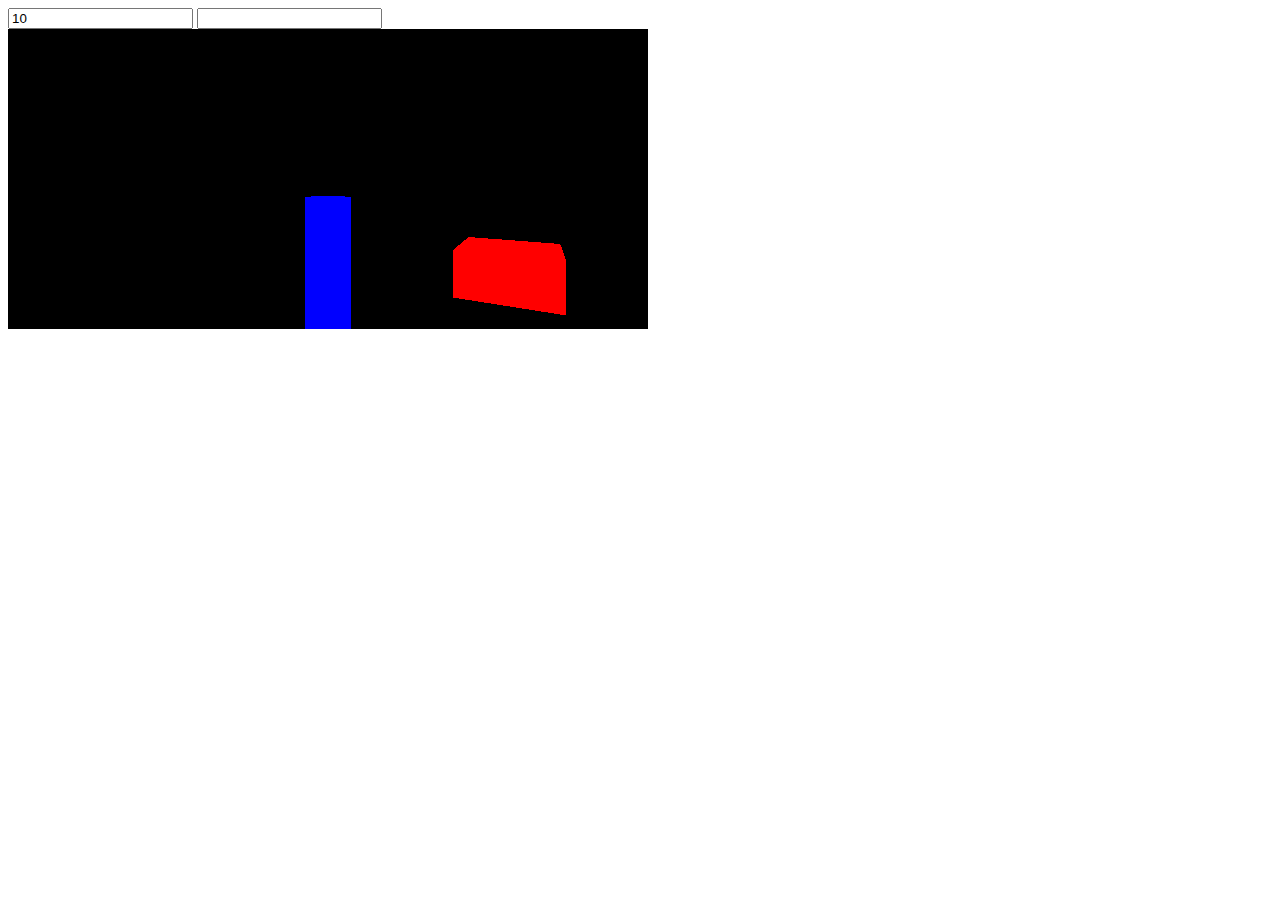
<file: character/index.html>
<!DOCTYPE html>
<html>
<head>
  <meta charset="UTF8">
  <title>Character Class</title>
  <script type="text/javascript" src="../js/three.83.js"></script>
  <script type="text/javascript" src="../engine/vendor/hammer.js"></script>
  <script type="text/javascript" src="../engine/vendor/socket.io.js"></script>
  <!--<script type="text/javascript" src="../vendor/cannon.js"></script>-->

  <script type="text/javascript" src="../engine/engine.js"></script>
  <script type="text/javascript" src="../engine/input_manager.js"></script>
  <script type="text/javascript" src="../engine/utils.js"></script>

  <script type="text/javascript" src="../collision/collision.js"></script>
  
  <!--<script type="text/javascript" src="physics.js"></script>-->
  <script type="text/javascript" src="character.js"></script>
  <script type="text/javascript" src="user.js"></script>
  <script type="text/javascript" src="multiplayer.js"></script>
</head>
<body>
  <div>
    <input id="sizein" value="10">
    <input id="textin">
  </div>
  <div id="renderDiv"></div>
  <script type="text/javascript">
    Engine.init({container: renderDiv, fps: 30, height: 300, autoResize: false});
    //Engine.Physics.init();

    var charRadius = 0.25;
    var charHeight = 1.6;

    var boxStatic = new THREE.Mesh(
      new THREE.BoxGeometry(1,0.5,1),
      new THREE.MeshBasicMaterial({color:0xff0000})
    );
    boxStatic.rotation.y = Math.PI/3;
    boxStatic.position.set(2, 0, 0);

    var cyl = new THREE.Mesh(
      new THREE.CylinderGeometry(charRadius, charRadius, charHeight),
      new THREE.MeshBasicMaterial({color:0x0000ff})
    );

    Engine.scene.add(cyl);
    Engine.scene.add(boxStatic);

    Collision.epsilon = 0.01;
    Collision.iterations = 5;

    var boxCollision = new Collision.Geometry(
      [
        -0.5, -0.5,
        0.5, -0.5,
        0.5, 0.5,
        -0.5, 0.5,
      ],
      new Collision.Vec(2,0),
      -Math.PI/3
    );
    Engine.Collidables.add(boxCollision);

    var character = new Engine.CollisionCharacter({
      mesh: cyl,
      //type: Engine.PhysicCharacter.DYNAMIC,
      type: Engine.CollisionCharacter.MANUAL,
      radius: charRadius,
      height: charHeight,
    });

    Engine.User.init({character: character, velocity: 3, distance: 4, yOff: 1});

    //var boxShape = new CANNON.Box(new CANNON.Vec3(0.5, 0.5, 0.5));
    //var boxBody = new CANNON.Body({mass: 1, shape: boxShape, type: CANNON.Body.STATIC});
    //boxBody.addShape(boxShape);
    //Engine.Physics.world.add(boxBody);

    /*=== Multiplayer ===*/

    var playergeom = new THREE.CylinderGeometry(
      charRadius, charRadius, charHeight);
    var playermat = new THREE.MeshBasicMaterial({color:0x00ff00});

    Engine.Multiplayer.init({
      url: "ws://192.168.1.20:3000",
      character: character,
      builder: function () {
        var mesh = new THREE.Mesh(playergeom, playermat);
        var character = new Engine.CollisionCharacter({
          mesh: mesh,
          //type: Engine.PhysicCharacter.KINEMATIC,
          type: Engine.CollisionCharacter.STATIC,
          radius: charRadius,
          height: charHeight,
        });
        clickables.push(mesh); // <--## Temporal ##
        return character;
      },
      rate: 0.3 // 3hz aprox.
    });


    /*=== MouseOver ===*/

    var clickables = [];
    clickables.push(character.mesh);

    var mouseVector = new THREE.Vector2();
    var caster = new THREE.Raycaster();
    var arrow = new THREE.ArrowHelper(caster.ray.direction,
      new THREE.Vector3(0,0,0), 10);
    //Engine.scene.add(arrow);

    function castPointer (x, y) {
      mouseVector.set(x, -y);
      caster.setFromCamera(mouseVector, Engine.camera);
      arrow.position.copy(caster.ray.origin);
      arrow.setDirection(caster.ray.direction);
      var intersects = caster.intersectObjects( clickables );
      if (intersects.length > 0) {
        return intersects[0];
      } else {
        return null;
      }
    }

    var mouseOver = false;
    var mousePos = {x: 0, y: 0};

    renderDiv.addEventListener("mouseover", function (ev) {
      mouseOver = true;
    });
    renderDiv.addEventListener("mouseout", function (ev) {
      mouseOver = false;
    })
    renderDiv.addEventListener("mousemove", function (ev) {
      if (mouseOver) {
        var dims = getDimensions();
        mousePos.x = 2*(ev.clientX - dims.center.x)/dims.width;
        mousePos.y = 2*(ev.clientY - dims.center.y)/dims.height;
      }
    });

    function getDimensions() {
      var box = Engine.canvas.getBoundingClientRect();
      var dims = {pos:{},center:{}};
      dims.pos.x = box.left;
      dims.pos.y = box.top;
      dims.width = box.right - box.left;
      dims.height = box.bottom - box.top;
      dims.center.x = dims.pos.x + (dims.width / 2);
      dims.center.y = dims.pos.y + (dims.height / 2);
      return dims;
    }

    /*=== Info ===*/

    var canvas = document.createElement("canvas");
    canvas.width = 200;
    canvas.height = 100;
    var ctx = canvas.getContext("2d");
    var infotexture = new THREE.Texture(canvas);
    var infomat = new THREE.MeshBasicMaterial({map: infotexture});
    var infoplane = new THREE.Mesh(new THREE.PlaneGeometry(2,1), infomat);
    Engine.scene.add(infoplane);

    textin.addEventListener("change", function () {
      ctx.fillStyle = "#ffffff";
      ctx.fillRect(0,0, canvas.width, canvas.height);

      var size = Number(sizein.value)
      ctx.font = size + "px sans-serif";
      ctx.fillStyle = "#000000";
      ctx.fillText(textin.value, 5, size+5);
      infotexture.needsUpdate = true;
    });

    Engine.update = function (delta) {
      infoplane.position.copy(character.mesh.position);
      infoplane.position.y += character.height;
      infoplane.rotation.copy(Engine.camera.rotation);
      if (mouseOver) {
        var intersect = castPointer(mousePos.x, mousePos.y);
        if (intersect && intersect.object == character.mesh) {
          infoplane.visible = true;
        } else {
          infoplane.visible = false;
        }
      } else {
        infoplane.visible = false;
      }
    }

    Engine.start();
  </script>
</body>
</html>
</file>
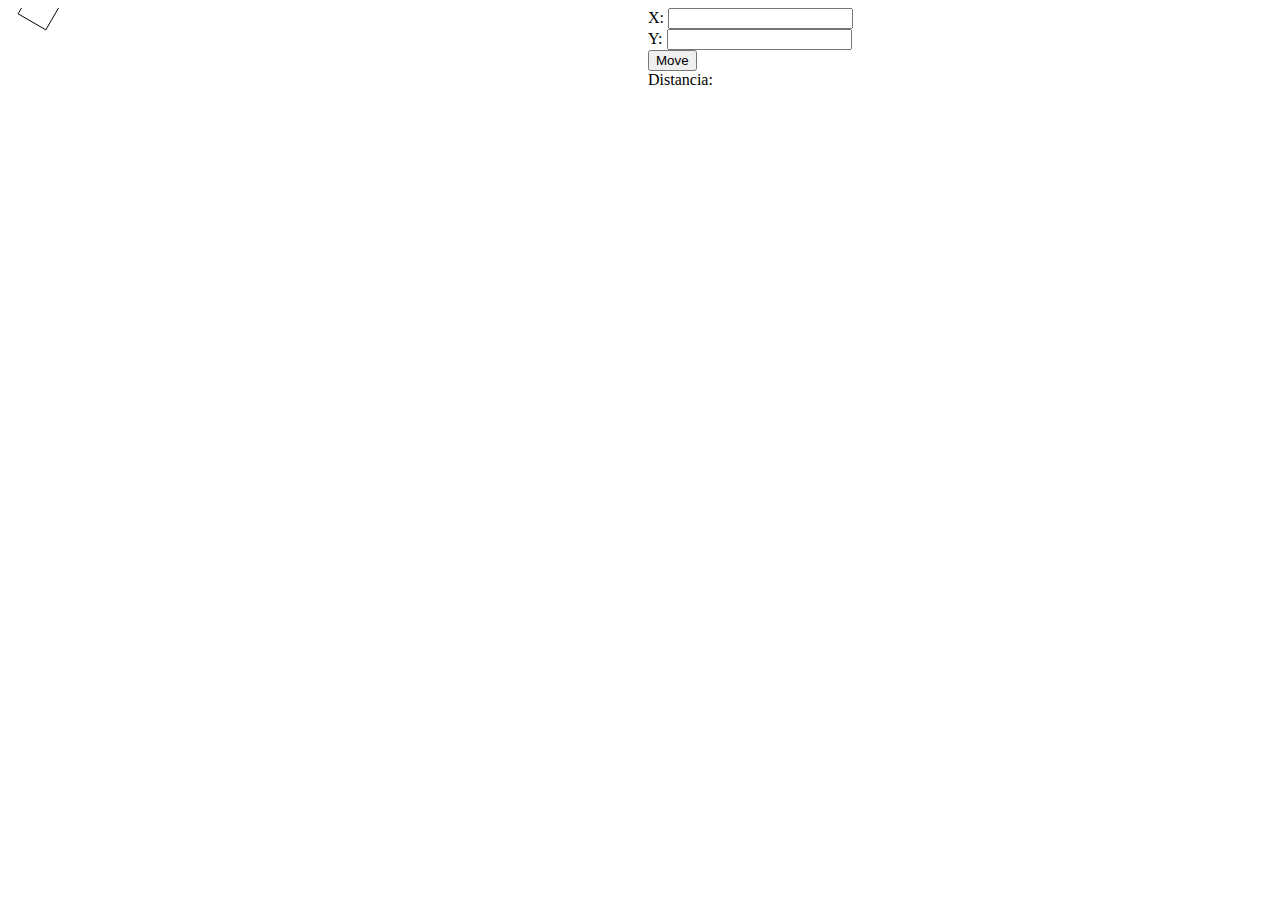
<file: collision/index.html>
<!DOCTYPE html>
<html>
<head>
  <meta charset="utf-8">
  <title>Detección de Colisiones</title>
  <script type="text/javascript" src="collision.js"></script>
</head>
<body>
  <canvas id="canvas" width="640" height="480" style="float:left;"></canvas>
  <div>
    X: <input type="number" id="x-in"><br/>
    Y: <input type="number" id="y-in"><br/>
    <button id="move-btn">Move</button><br/>
    Distancia: <span id="dist-span"></span>
  </div>

  <script type="text/javascript">

    var canvas = document.getElementById("canvas");
    var ctx = canvas.getContext("2d");

    var circle = new Collision.Circle(new Collision.Vec(100, 100), 0.5);
    // En sentido horario, el polígono es cerrado
    // En sentido anti-horario, esta invertido
    var polygon = new Collision.Polygon([10,50, 10,300, 500,350, 400,200, 550,50]);
    var circle2 = new Collision.Circle(new Collision.Vec(350, 200), 2);

    var geom = new Collision.Geometry(
      [
        -0.5,-0.5,
        0.5,-0.5,
        0.5,0.5,
        -0.5,0.5,
      ],
      new Collision.Vec(1, 0),
      -Math.PI/3
    );

    var collection = new Collision.Collection([polygon, circle2, geom]);

    var segment = polygon.segments[4];

    var mapSize = 20;

    var rect;
    updateRect();

    // Paint
      function clearCanvas() {
        ctx.fillStyle = "#ffffff";
        ctx.fillRect(0, 0, canvas.width, canvas.height);
        ctx.fillStyle = "#000000";
      }

      function drawCircle (circle, color) {
        var x = circle.p.x * rect.size;
        var y = circle.p.y * rect.size;
        var r = circle.r * rect.size;
        ctx.fillStyle = color || "#000000";
        ctx.beginPath();
        ctx.arc(x,y, r, 0, Math.PI*2);
        ctx.stroke();
        ctx.closePath();
      }

      function drawPoly (verts, color) {
        ctx.fillStyle = color || "#000000";
        ctx.beginPath();
        ctx.moveTo(verts[0].x*rect.size, verts[0].y*rect.size);
        for (var i = 0; i < verts.length; i++) {
          ctx.lineTo(verts[i].x*rect.size, verts[i].y*rect.size);
        }
        ctx.lineTo(verts[0].x*rect.size, verts[0].y*rect.size);
        ctx.stroke();
        ctx.closePath();
      }

      function drawPoint (p, color) {
        ctx.fillStyle = color || "#ff0000";
        ctx.beginPath();
        ctx.arc(p.x*rect.size,p.y*rect.size, 2, 0, Math.PI*2);
        ctx.stroke();
        ctx.closePath();
      }

      function paint () {
        clearCanvas();
        drawPoly(polygon.vertices);
        drawCircle(circle2);
        drawPoly(geom.vertices);
        drawCircle(circle, "#00ffff");
      }
    // End Paint

    function printDist () {

      var dist = segment.dist(circle.p);
      var txt = dist;
      document.getElementById("dist-span").textContent = txt;
    }

    var closest;
    function moveTo (x,y) {
      circle.setxy(x,y);
      circle.collideWith(collection);

      paint();
      printDist();

      closest = geom.closestPoint(circle.p);
      drawPoint(closest);
    }

    document.getElementById("move-btn").addEventListener("click", function (ev) {
      var xin = document.getElementById("x-in");
      var yin = document.getElementById("y-in");
      moveTo(Number(xin.value), Number(yin.value));
    });

    function updateRect () {
      rect = canvas.getBoundingClientRect();
      rect.size = rect.width/mapSize;
    }

    var dragging = false;
    function moveMouse (ev) {
      updateRect();
      var x = (ev.clientX - rect.left)/rect.size;
      var y = (ev.clientY - rect.top)/rect.size;
      moveTo(x, y);
    }
    canvas.addEventListener("click", moveMouse);
    canvas.addEventListener("mousedown", function (ev) {
      dragging = true; moveMouse(ev);
    });
    canvas.addEventListener("mousemove", function (ev) {
      if (dragging) { moveMouse(ev); }
    });
    canvas.addEventListener("mouseup", function (ev) {
      dragging = false;
    });
    paint();

    var seg1 = polygon.segments[3];
    var seg2 = polygon.segments[4];
    console.log(seg1.rect.intersect(seg2.rect), seg1.b, seg2.a);
  </script>
</body>
</html>
</file>
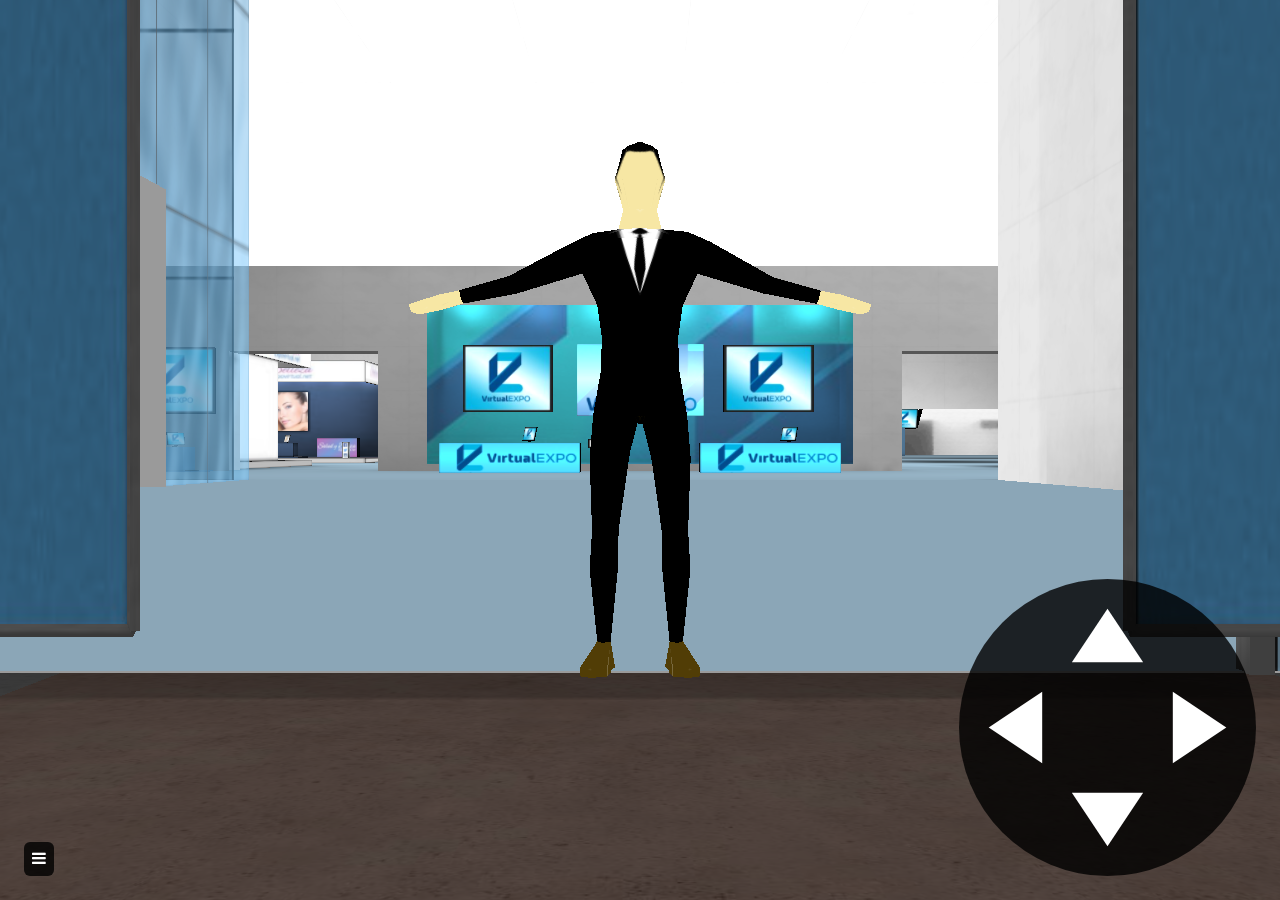
<file: demo/index.html>
<!DOCTYPE html>
<html>
<head>
  <meta charset="utf-8">
  <meta name="viewport" content="width=device-width, initial-scale=1.0">
  <title>Demo Expoferia</title>

  <link rel="stylesheet" type="text/css" href="main.css">

  <!--<link rel="stylesheet" type="text/css" href="https://maxcdn.bootstrapcdn.com/bootstrap/3.3.7/css/bootstrap.min.css">-->

  <link rel="stylesheet" href="../vendor/font-awesome/css/font-awesome.css">
</head>
<body>
  <div class="load-screen" id="load-screen">
    <div class="load-screen-inner">
      <div>
        <img src="../loading.gif" class="load-img">
        <span class="load-title">Cargando...</span>
      </div>
      <div>
        <span id="load-status" class="load-status">Cargando</span>
      </div>
    </div>
  </div>

  <div id="content" style="visibility: hidden;">
    <div id="hud">

      <!-- No hay consola en movil, así que uso esto. debugspan.textContent = "..."; -->
      <p style="
        color: white;
        background-color: rgba(0,0,0,0);
        position: absolute;
        width:100%;
        display: none;">
        <span id="debugspan"></span>
      </p>

      <div id="joystick">
        <img src="joystick.svg">
      </div>

      <div id="modal" class="modal-hidden">
        <div> <!-- Este se encarga de que no ocupe toda la pantalla -->
          <div> <!-- Este es el que en verdad tiene el contenido -->
            <span class="close">&times;</span>
            <div id="modal-content">
            </div>
          </div>
        </div>
      </div>

      <div id="main-menu" class="menu menu-hidden">
        <div class="menu-head" id="menu-head">
          <i class="fa fa-bars"></i>
        </div>
        <div class="menu-body">
          <ul>
            <!--<li onclick="mostrarPos()">Mostrar Posición</li>-->
            <li onclick="cargarExpo()">Cargar Pabellón</li>
            <li onclick="cargarStands()">Cargar Stands</li>
            <li><i class="fa fa-suitcase"></i> Portafolio </li>
            <li><i class="fa fa-map"></i> Mapa </li>
            <li><i class="fa fa-calendar"></i> Calendario </li>
            <li><i class="fa fa-search"></i> Buscar </li>
            <li><i class="fa fa-user"></i> Perfil </li>
          </ul>
        </div>
      </div>
    </div>
    <div id="renderDiv"></div>
  </div>

  <!-- Scripts Externos -->
    <!--<script type="text/javascript" src="https://maxcdn.bootstrapcdn.com/bootstrap/3.3.7/js/bootstrap.min.js"></script>-->

    <script type="text/javascript" src="../vendor/three.83.js"></script>
    <script type="text/javascript" src="../vendor/hammer.js"></script>
    <script type="text/javascript" src="../vendor/socket.io.js"></script>
    <script type="text/javascript" src="../vendor/cannon.js"></script>

    <script type="text/javascript" src="../engine/engine.js"></script>
    <script type="text/javascript" src="../engine/utils.js"></script>
    <script type="text/javascript" src="../engine/input_manager.js"></script>

    <script type="text/javascript" src="../collision/collision.js"></script>

    <script type="text/javascript" src="../character/user.js"></script>
    <script type="text/javascript" src="../character/character.js"></script>


    <script type="text/javascript" src="expo.js"></script>
    <script type="text/javascript" src="stands.js"></script>
  <!-- Fin Scripts Externos -->

  <script type="text/javascript">
    document.getElementById("menu-head").addEventListener("click", function () {
      var classList = document.getElementById("main-menu").classList;
      if (classList.contains("menu-hidden")) {
        classList.remove("menu-hidden");
      } else {
        classList.add("menu-hidden");
      }
    });

    var modal = document.getElementById("modal");
    var modalContent = document.getElementById("modal-content");

    function modalHide () {
      modal.classList.add("modal-hidden");
      modalContent.innerHTML = "";
    }

    function modalShow (content) {
      modal.classList.remove("modal-hidden");
      modalContent.innerHTML = content;
    }

    // Si le da click al modal (al fondo transparente, no a los hijos
    // del modal), hay que cerrarlo.
    window.addEventListener("click", function (ev) {
      if (ev.target == modal) { modalHide() }
    });

    modal.getElementsByClassName("close")[0].addEventListener("click", modalHide);

    function mostrarPos () {
      var x = controller.mesh.position.x;
      var y = controller.mesh.position.z;
      alert("x: " + x + ", y: " + y);
    }
  </script>

  <script type="text/javascript" src="main.js"></script>

</body>
</html>
</file>
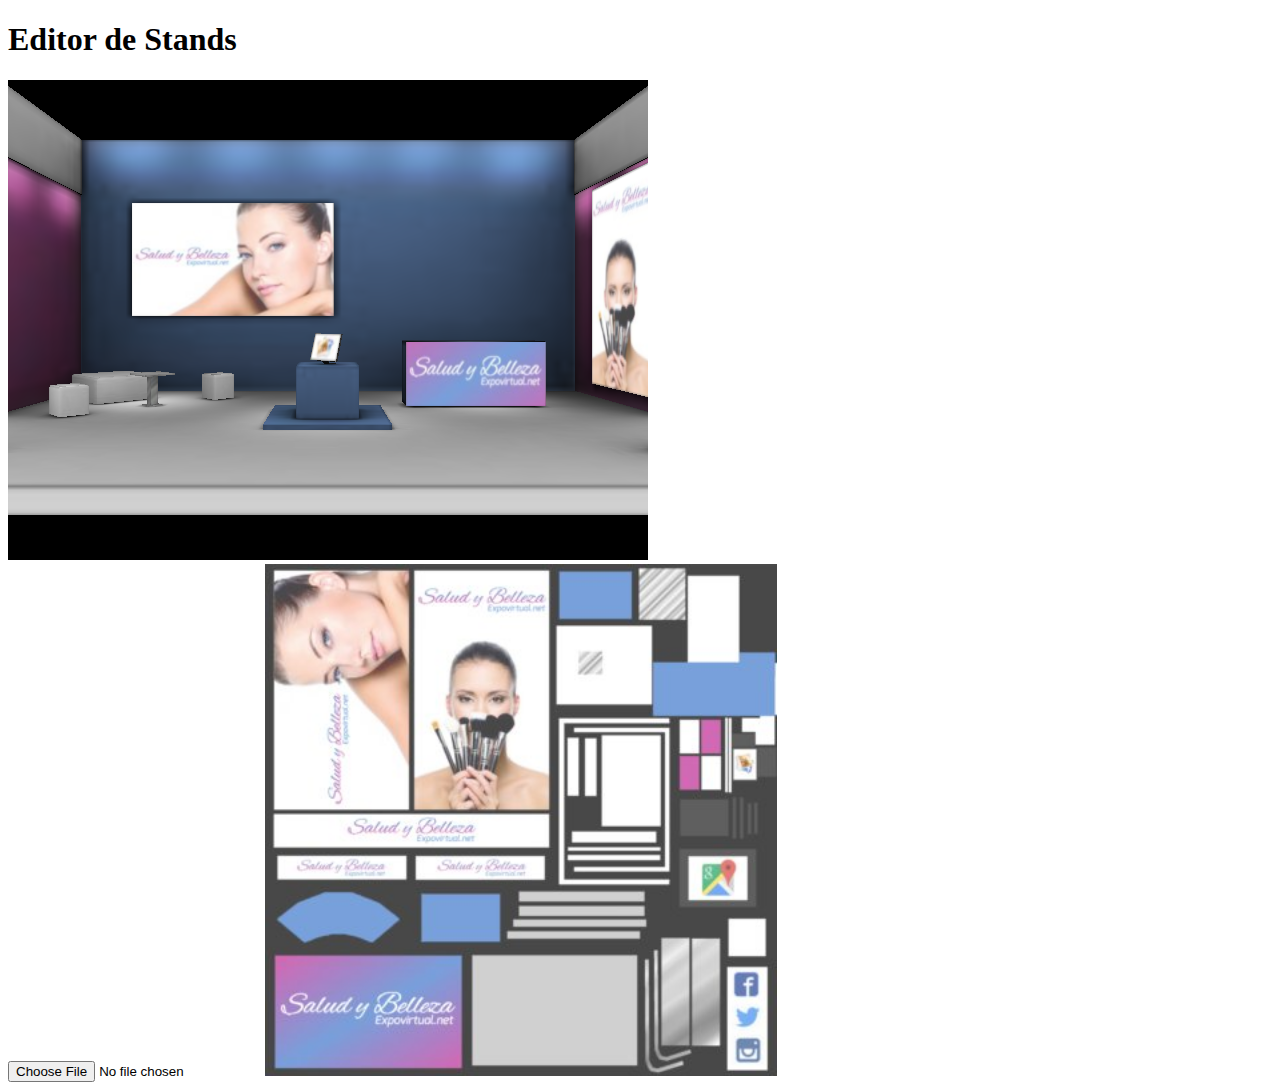
<file: stand_editor/index.html>
<!DOCTYPE html>
<html>
<head>
  <meta charset="utf8">
  <title>Editor de Stands</title>
  <script type="text/javascript" src="../engine/vendor/three_76.js"></script>
  <script type="text/javascript" src="../engine/vendor/hammer.js"></script>

  <script type="text/javascript" src="../engine/engine.js"></script>
  <script type="text/javascript" src="../engine/input_manager.js"></script>
  <script type="text/javascript" src="../engine/utils.js"></script>

  <script type="text/javascript" src="cameracontrol.js"></script>
</head>
<body>
  <h1>Editor de Stands</h1>
  <div id="renderDiv" style="width: 640; height:480;"></div>
  <input type="file" id="filein">
  <script type="text/javascript">

    var Dim = function (x, y, width, height) {
      this.x = x;
      this.y = y;
      this.width = width;
      this.height = height;
    }

    var Editor = function (params) {
      this.width = params.width || 512;
      this.height = params.height || 512;

      var canvas =  document.createElement("canvas");
      this.canvas = canvas;
      canvas.width = this.width;
      canvas.height = this.height;

      this.ctx = canvas.getContext("2d");

      this.texture = new THREE.Texture(canvas);
      this.texture.needsUpdate = true;
    };

    Editor.prototype = {
      fillColor: function (dim, color) {
        this.ctx.fillStyle = color;
        this.ctx.fillRect(
          dim.x*this.width,
          dim.y*this.height,
          dim.width*this.width,
          dim.height*this.height
        );
        this.texture.needsUpdate = true;
      },
      fillImage: function (dim, img) {
        /* #### IMPORTANTE #### /*
          Por alguna razón, esto no funciona cuando se trata de pintar un
          img con un src de un dominio externo.
          Es decir, si tengo este script en la página:
            http://abc.com/stand_editor
          Y trato de pintar la imagen
            http://abc.com/image01.jpeg
          Funcionará, pero si trato de pintar la imagen
            http://wikipedia.com/logo.jpeg
          No va a funcionar porque no son del mismo dominio.
          Esto se supone que es una medida de seguridad pero no la entiendo,
          tampoco sé si es solo con firefox o con otros navegadores.
        */
        if (img instanceof Element &&
            img.tagName == "INPUT") { // && img.type == "file"
          var that = this;
          var input = img;
          if (input.files && input.files[0]) {
            var reader = new FileReader();
            reader.onload = function (e) {
              var url = e.target.result;
              that.fillImage(dim, e.target.result)
            }
            reader.readAsDataURL(input.files[0]);
          }
          return;
        }
        if (typeof img == "string") {
          that = this;
          var url = img;
          var img = new Image();
          img.onload = function () {
            that.fillImage(dim, img);
          };
          img.src = url;
          return;
        }
        this.ctx.drawImage(
          img,
          dim.x*this.width,
          dim.y*this.height,
          dim.width*this.width,
          dim.height*this.height
        );
        this.texture.needsUpdate = true;
      }
    };

    // Fin de clase Editor //

    Engine.init({container: renderDiv, fps: 8, width: 640, height: 480, autoResize: false});

    var boxStatic = new THREE.Mesh(
      new THREE.BoxGeometry(1,1,1),
      new THREE.MeshBasicMaterial({color:0xff0000})
    );
    Engine.scene.add(boxStatic);

    var editor = new Editor({});
    document.body.appendChild(editor.canvas);

    //editor.fillColor(new Dim(0,0,1,1), "#00FF00");
    editor.fillImage(new Dim(0,0,1,1), "../stands/expo_stand_bronce_diff.jpg");

    filein.onchange = function () {
      editor.fillImage(new Dim(0.1,0.1,0.8,0.8), filein);
    }

    var loader = new THREE.JSONLoader();
    var stand;
    loader.load("../stands/std_bronce.json", function (obj, _mat) {
      var aoimg = new Image();
      var aotexture = new THREE.Texture(aoimg);
      aoimg.onload = function () { aotexture.needsUpdate = true; };
      aoimg.src = "../stands/expo_stand_bronce_occ.jpg"
      var mat = new THREE.MeshBasicMaterial({
        map: editor.texture,
        aoMap: aotexture
      });
      stand = new THREE.Mesh(obj, mat);
      Engine.scene.add(stand);
    });

    Engine.CameraControl.init({distance: 10, yOffset: 2});

    Engine.update = function () {
      Engine.CameraControl.update();
    };

    Engine.start();
  </script>
</body>
</html>
</file>
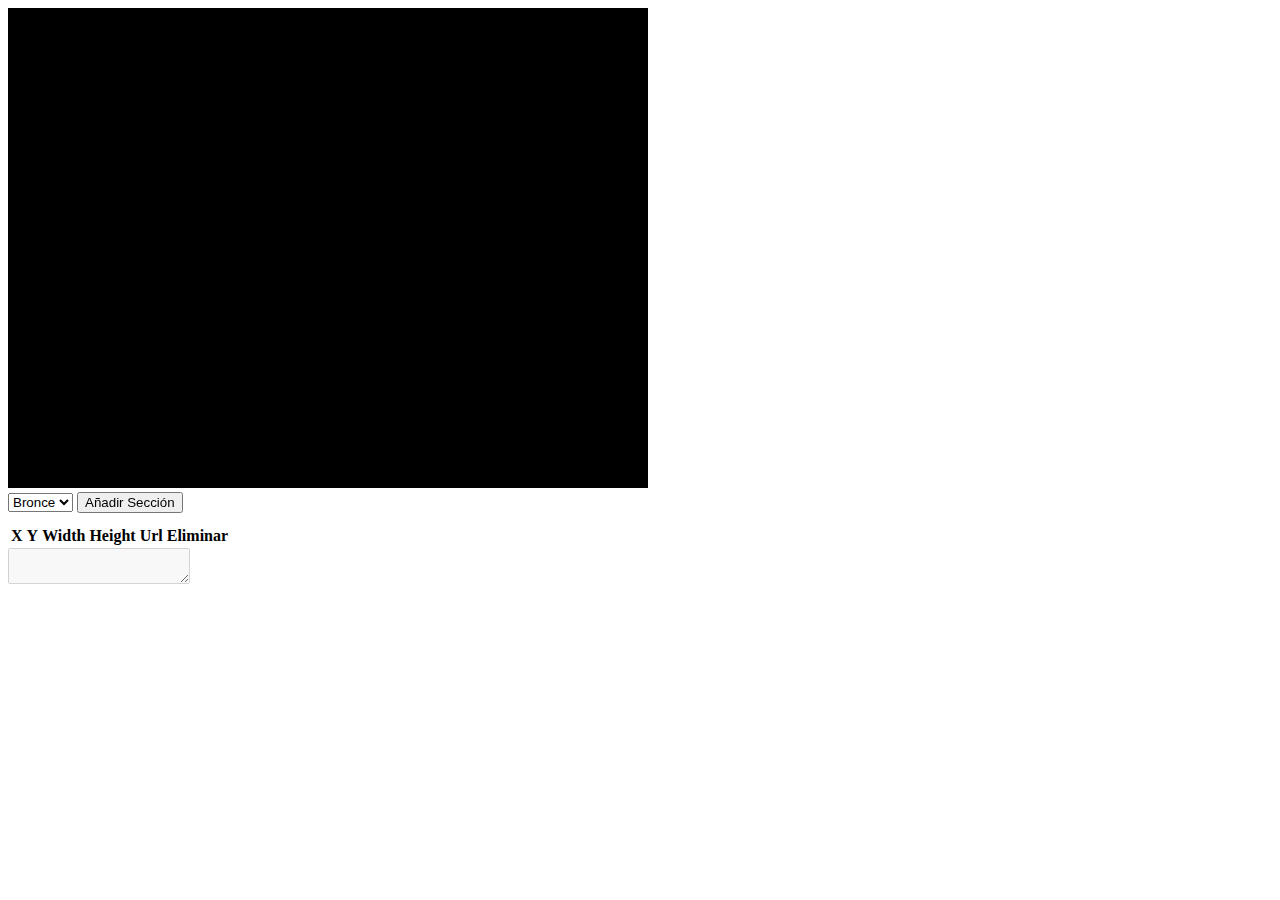
<file: visor_stand/index.html>
<!DOCTYPE html>
<html>
<head>
  <meta charset="UTF8">
  <title>Visor de Stand</title>

  <script type="text/javascript" src="../js/three.83.js"></script>
  <script type="text/javascript" src="../engine/vendor/hammer.js"></script>

  <script type="text/javascript" src="../engine/engine.js"></script>
  <script type="text/javascript" src="../engine/input_manager.js"></script>
  <script type="text/javascript" src="../engine/utils/camera_control.js"></script>

  <!--<script type="text/javascript" src="../engine/utils.js"></script>-->
</head>
<body>
  <div style="float: left;">
    <div id="renderDiv"></div>
    <div id="controls">
      <select name="stand-select" id="stand-select">
        <option value="bronce">Bronce</option>
        <option value="plata">Plata</option>
        <option value="oro">Oro</option>
      </select>
      <button id="region-add">Añadir Sección</button>
    </div>
  </div>
  <canvas id="main-canvas" width="512"  height="512"></canvas>
  <table>
    <thead>
      <tr>
        <th>X</th>
        <th>Y</th>
        <th>Width</th>
        <th>Height</th>
        <th>Url</th>
        <th>Eliminar</th>
      </tr>
    </thead>
    <tbody id="regions">
    </tbody>
  </table>

  <textarea disabled="disabled" id="result-area"></textarea>

  <script type="text/javascript">

    Engine.init({container: renderDiv, fps: 18, autoResize: false, useSunLight: false});

    Engine.CameraControl.init({distance: 15, yOffset: 2});

    var loader = new THREE.JSONLoader();

    var stands = [];

    function loadStand(name, url) {
      loader.load(url, function (geom, mats) {
        var mat = mats[0];
        var mesh = new THREE.Mesh(geom, mat);
        stands[name] = mesh;
      });
    };

    loadStand("bronce", "../stands/std_bronce.json");
    loadStand("plata", "../stands/std_plata.json");
    loadStand("oro", "../stands/std_oro.json");

    var stand = null;

    var img = null;
    var canvas = document.getElementById("main-canvas");
    var ctx = canvas.getContext("2d");

    var regionsTable = document.getElementById("regions");
    var regions = [];

    var resultArea = document.getElementById("result-area");

    function update () {
      if (stand) {
        var img = stand.material.map.image;
        if (img) {
          ctx.drawImage(img, 0, 0, canvas.width, canvas.height);
        }
      }

      regions.forEach(function (region) {
        ctx.fillStyle = "rgba(0,128,128,0.5)";
        ctx.fillRect(
          region.x * canvas.width,
          region.y * canvas.height,
          region.w * canvas.width,
          region.h * canvas.height
        );
      });

      resultArea.value = JSON.stringify(regions);
    }

    function addRegion () {
      var region = {};
      region.x = 0;
      region.y = 0;
      region.w = 0;
      region.h = 0;
      region.url = "";

      var elem = document.createElement("tr");
      region.elem = elem;

      function removeThis () {
        regionsTable.removeChild(elem);
        index = regions.indexOf(region);
        if (index >= 0) {
          regions.splice(index, 1);
        }
        update();
      }

      function Range () {
        var input = document.createElement("input");
        input.type = "range";
        input.max = "1.0";
        input.value = "0.0";
        input.step = "0.01";
        // Necesario para que funcione en firefox linux
        input.style.background = "inherit";
        return input;
      }
      function addTd (inp) {
        var td = document.createElement("td");
        td.appendChild(inp);
        elem.appendChild(td);
      }

      function makeInp (type, field) {
        var inp;
        var evname = "change";
        switch (type) {
          case "range":
            evname = "input";
            inp = Range();
            break;
          default:
            inp = document.createElement("input");
            inp.value = "";
        }

        inp.addEventListener(evname, function (ev) {
          var value;
          switch (type) {
            case "range":
            case "number":
              value = Number(inp.value);
              break;
            default:
              value = inp.value;
          }
          region[field] = value;
          update();
        });

        addTd(inp);
      }

      makeInp("number", "x");
      makeInp("number", "y");
      makeInp("number", "w");
      makeInp("number", "h");
      makeInp("text", "url");

      var btn = document.createElement("button");
      btn.innerText = "Eliminar";
      btn.addEventListener("click", removeThis);
      addTd(btn);

      regionsTable.appendChild(elem);

      regions.push(region);

      update();
    }

    document.getElementById("region-add").addEventListener("click", addRegion);

    document.getElementById("stand-select").addEventListener("change", function (ev) {
      var value = document.getElementById("stand-select").value;

      if (stand) {
        Engine.scene.remove(stand);
        stand = null;
      }
      if (stands[value]) {
        stand = stands[value];
        Engine.scene.add(stand);
        update();
      } else {
        console.error("Unrecognized stand", value);
      }
    })

    Engine.update = function (delta) {
      Engine.CameraControl.update();
    };

    Engine.start();

  </script>
</body>
</html>
</file>
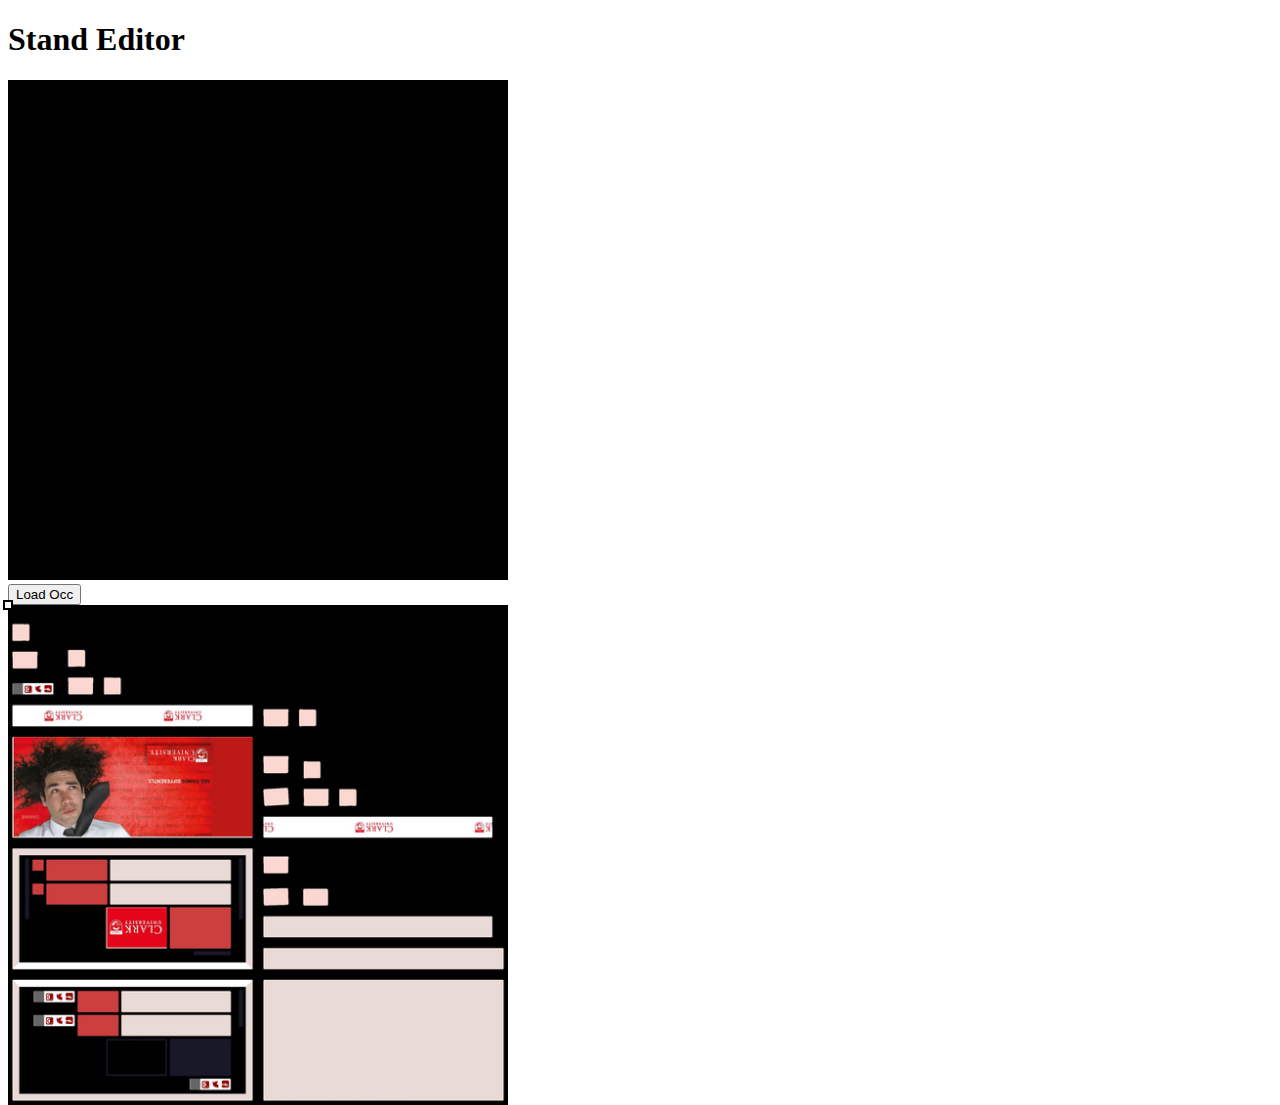
<file: stand_editor.html>
<!DOCTYPE html>
<html>
<head>
  <meta charset="utf8">
  <title>Stand Editor</title>
  <!-- Todas son dependencias del editor, son varias porque esto ya es un
  programa 3d, y suelen ser complejos -->
  <script type="text/javascript" src="js/three.73.js"></script>
  <script type="text/javascript" src="js/hammer.js"></script>

  <script type="text/javascript" src="engine.js"></script>
  <script type="text/javascript" src="input_manager.js"></script>
  <script type="text/javascript" src="character_controller.js"></script>

  <script type="text/javascript" src="stand_editor.js"></script>

  <style type="text/css">
    #image-main {
      width: 500px;
      height: 500px;
      position:absolute;
    }
    #image-cursor {
      width:6px;height:6px;background:white;position:absolute;
      border:2px solid black;transform:translate(-5px,-5px);
    }
    #image-main img {
      width:100%; height:100%;position:absolute;
    }
  </style>
</head>
<body>
  <h1>Stand Editor</h1>
  <div id="renderDiv"></div>
  <button onclick="loadOcc()">Load Occ</button>
<div id="image-div">
  <div id="image-main">
    <img src="textures/diff01.png">
    <div id="image-cursor"></div>
  </div>
</div>

</body>
<script type="text/javascript">
  // Esta función se llama cada vez que se hace click en el stand
  Editor.onClick( function (x,y) {
    var cursor = document.getElementById("image-cursor");
    cursor.style.left = (x*100) + "%";
    cursor.style.top = (y*100) + "%";
    //apply(x,y);
  });

  var data = [
    {x:0.0, y:0.0, alto:0.2, ancho:0.1, nombre: "pendon1"},
    {x:0.3, y:0.0, alto:0.2, ancho:0.1, nombre: "pendon2"},
    {x:0.4, y:0.4, alto:0.2, ancho:0.2, nombre: "mural1"},
    {x:0.6, y:0.4, alto:0.2, ancho:0.2, nombre: "mural2"},
  ];

  Editor.cargarRegiones(data, "x","y","ancho","alto");
  Editor.onSelect(function (obj) {
    var parte = obj.base;
    console.log(parte.nombre);
  })
  Editor.container = document.getElementById("renderDiv");
  Editor.init();
  Editor.loadJson("stands/std_bronce.json");
  Editor.loadTexture("stands/expo_stand_bronce_diff.jpg")
  function loadOcc() {
    Editor.loadOcclusion("stands/expo_stand_bronce_occ.jpg");
  }
</script>
</html>
</file>
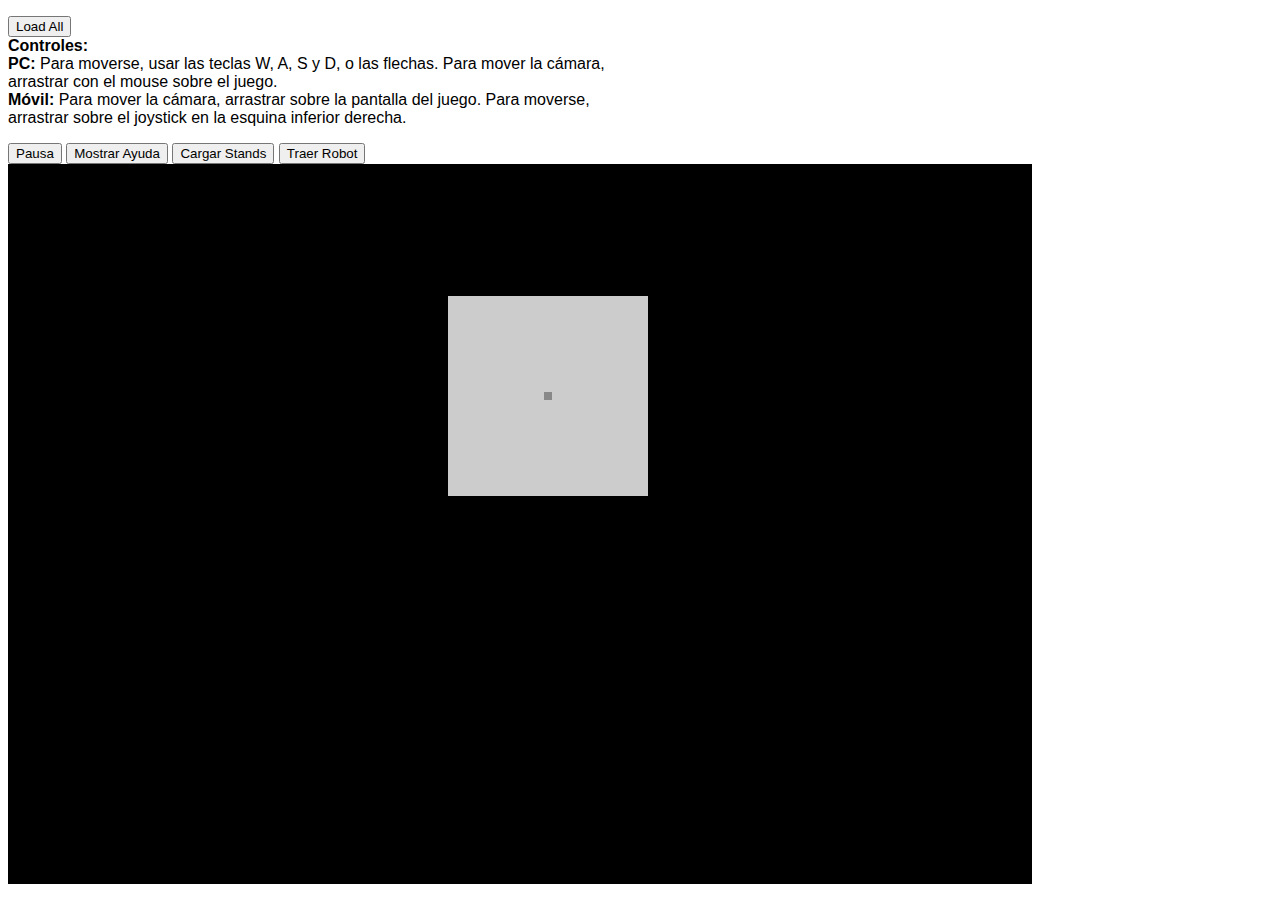
<file: vieja.html>
<!DOCTYPE html>
<html>
<head>
  <meta charset="UTF-8">
  <meta name="viewport" content="width=device-width, initial-scale=1.0">
  <title>Expo Virtual Demo</title>
  <!-- three.js 71 -->
  <!-- Versiones: 71, 73, 75, 83 -->
  <script type="text/javascript" src="js/three.83.js"></script>
  <!-- Hammer.JS - v2.0.4 -->
  <script type="text/javascript" src="js/hammer.js"></script>

  <!-- Importadores -->
  <!--
  <script type="text/javascript" src="js/OBJMTLLoader.js"></script>
  <script type="text/javascript" src="js/MyOBJLoader.js"></script>
  <script  type="text/javascript" src="js/MTLLoader.js"></script>
  -->

  <!-- Alternative Renderers -->
  <!--
  <script  type="text/javascript" src="js/Projector.js"></script>
  <script  type="text/javascript" src="js/CanvasRenderer.js"></script>
  <script  type="text/javascript" src="js/SoftwareRenderer.js"></script>
  -->
  <script type="text/javascript" src="engine.js"></script>
  <script type="text/javascript" src="input_manager.js"></script>
  <script type="text/javascript" src="character_controller.js"></script>

  <script type="text/javascript" src="expo.js"></script>
  <script type="text/javascript" src="stands.js"></script>

  <link rel="stylesheet" type="text/css" href="main.css">

</head>
<body id="body">
<div id="gameContent">
  <div id="hud">
    <!--<h1>Expo Virtual Demo</h1>-->
    <div id="help">
      <span id="loadSpan"></span>
      <div hidden>
        <p>
          <button onclick="loadFunc()">Load Stands</button>
          Start: <input id="startSpan">
          Amount: <input id="amountSpan">
          <button onclick="removeStands()">Remove Stands</button>
        </p>
      </div>
      <p id="controlDiv">
        <button onclick="Engine.loadAll()">Load All</button><br/>
        <strong>Controles:</strong><br/>
        <strong>PC:</strong>
        Para moverse, usar las teclas W, A, S y D, o las flechas.
        Para mover la cámara, arrastrar con el mouse sobre el juego.<br/>
        <strong>Móvil:</strong>
        Para mover la cámara, arrastrar sobre la pantalla del juego.
        Para moverse, arrastrar sobre el joystick en la esquina inferior derecha.
      </p>
    </div>
    <div id="controles">
      <button onclick="Engine.pause()">Pausa</button>
      <button onclick="help.hidden=!help.hidden">Mostrar Ayuda</button>
      <button onclick="loadStands()">Cargar Stands</button>
      <button onclick="robot.position.set(0,0,0)">Traer Robot</button>
    </div>
    <div id="joystick"> <div></div> </div>
  </div>
  <div id="renderDiv"></div>
</div>

<div id="image-div" hidden>
  <style type="text/css">
    #image-main {
      width: 500px;
      height: 500px;
      position:relative;
    }
    #image-cursor {
      width:10px;height:10px;background:#00ff00;position:absolute;z-index:20;
    }
    #image-cursor div {
      width:6px;height:6px;top:2px;left:2px;background:#0000ff;position:relative;
    }
    #image-main img {
      width:100%; height:100%;
    }
  </style>
  <div id="image-main">
    <div id="image-cursor">
      <div></div>
    </div>
    <img src="textures/diff01.png">
  </div>
  X:<input id="xin">
  Y:<input id="yin">
  <button onclick="apply()">Buscar Coordenadas</button>
  <script type="text/javascript">
    console.log("Hola Mundo!");

    function apply (xa, ya) {
      if (xa == undefined) {
        xa = Number(xin.value);
      }
      if (ya == undefined) {
        ya = Number(yin.value);
      }
      var x = (xa);
      var y = 1-(ya);
      x = Math.floor(x*500);
      y = Math.floor(y*500);
      //console.log({x, y});
      var cursor = document.getElementById("image-cursor");
      cursor.style.left = (x-5) + "px";
      cursor.style.top = (y-5) + "px";
    }
  </script>
</div>



<p hidden>Distancia: <span id="distanceSpan"></span></p>


</body>
<script type="text/javascript">

  var getParams = {}
  location.search.substr(1).split("&").forEach( function(x) {
    var sts = x.split("=");
    getParams[sts[0]] = sts[1];
  });

  var lightExpo = "light" in getParams;
  var software = "software" in getParams;

  var modelos_light = [
    {url: "expo/ext_bloques_edificio.json", occ: "expo/ext_bloques_occ.jpg"},
    {url: "expo/ext_arcos_edificio.json", occ: "expo/ext_arcos_occ.jpg"},
    {url: "expo/pab_estructura_techo.json", occ: "expo/ext_cielo_occ.jpg"},
    {url: "expo/ext_vidrios_edificio_2.json", occ: "expo/ext_vidrios_occ.jpg"},
    {url: "expo/ext_vidrios_edificio.json", occ: "expo/ext_vidrios_occ.jpg"},
    {url: "expo/ext_piso_entrada.json", occ: "expo/ext_piso_entrada_occ.jpg"},
    {url: "expo/pab_piso.json", occ: "expo/pab_piso_occ.jpg"}
  ]

  if (lightExpo) { modelos = modelos_light; }

  Engine.init({container: renderDiv, fps: 15, width: 1024, height: 720, webgl: !software});

  var boxGeom = new THREE.BoxGeometry(0.5,1.6,0.5);
  var boxMat = new THREE.MeshBasicMaterial({color:0x0000ff});
  var cube = new THREE.Mesh(boxGeom, boxMat);

  var stand01;
  var stand02;
  var pabellon;
  var velocidadDesplazamiento = 0.3;
  var loaded = false

  var clickables = [];

  //*/ Cargador de la expo por partes
    var loader = new THREE.JSONLoader();

    var defaultLoaderFunc = function (model) {
      Engine.scene.add(model);
      clickables.push(model);
    }

    function loadObject (modelo) {
      //var occ = THREE.ImageUtils.loadTexture(modelo.occ)
      modelo.type = modelo.type || "json";
      //var diff = THREE.ImageUtils.loadTexture(modelo.diff);
      var occ = modelo.occ ? THREE.ImageUtils.loadTexture(modelo.occ) : undefined;
      if (modelo.type == "obj") {
        var mat = new THREE.MeshPhongMaterial({
          //map: diff,
          lightMap: occ
        });
        Engine.objLoad(modelo.url, mat, function (obj) {
          window.loadedObj = obj;
          Engine.scene.add(obj);
        })
      } else {
        Engine.jsonLoad(modelo.url, function(obj, mats) {
          var mat = new THREE.MeshFaceMaterial(mats);

          for (var i = 0; i < mats.length; i++) {
            var xmat = mats[i];
            var nmat = new THREE.MeshBasicMaterial();
            nmat.color.setRGB(1.1,1.1,1.1);
            //nmat.color.setRGB(1,1,1);
            nmat.map = xmat.lightMap;
            //xmat.lightMap = undefined;
            nmat.aoMap = occ;
            var map = nmat.map;
            map.wrapT = THREE.RepeatWrapping;
            map.wrapS = THREE.RepeatWrapping;
            nmat.transparent = xmat.transparent;
            nmat.depthTest = xmat.depthTest;
            nmat.depthWrite = xmat.depthWrite;
            mats[i] = nmat;
          }

          model = new THREE.Mesh(obj, mat);
          model.position.set(modelo.x || 0, modelo.y || 0, modelo.z || 0);
          var func = modelo.func || defaultLoaderFunc;
          func(model);
        });
      }
    }

    for (var i = 0; i < modelos.length; i++) {
      loadObject(modelos[i]);
    }
  //*/


  //*/ Cargar Robot y personajes
  var robot;
  var botgeom;
  var botloader = new THREE.JSONLoader();
  var animations;
  var controller;

  if (getParams.bot === "false") {
    controller = new CharacterController({mesh: cube, cam: Engine.camera,
      velocity: 3, distance: 4, yOff: 1});
    var k = 0;
  } else {
    var n = getParams.bot;
    if (n == undefined) {n = "1"};
    var url = "robots/expo_robot_" + n + ".json";
    Engine.jsonLoad(url, function(geom, mats) {
      botgeom = geom;
      //var mat = new THREE.MeshFaceMaterial(mats);
      for (var i = 0; i < mats.length; i++) {
        //mats[i].skinning = true;
      }
      //mat = boxMat;
      mat = mats[0];
      mat.skinning = true;
      //mat.aoMap = mat.lightMap;
      geom.faceVertexUvs[1] = geom.faceVertexUvs[0]
      robot = new THREE.SkinnedMesh(geom, mat);
      var rAnimations = geom.animations.map(function (x) {
        //return new THREE.Animation(robot, x);
        return x;
      });
      robot.scale.set(0.8,0.8,0.8);
      Engine.scene.add(robot);
      controller = new CharacterController({
        mesh: robot, cam: Engine.camera, animations: rAnimations,
        velocity: 3, distance: 4, yOff: 0.8});
    });
  }

  function loadStand (url, myFunc) {
    var loader = new THREE.JSONLoader();
    loader.load(url, function(obj, mats) {
        var mat = new THREE.MeshFaceMaterial(mats);
        model = new THREE.Mesh(obj, mat);
        myFunc(model);
    });
  }

  var loadStands = function () {
    stands.forEach(function (x) {
      Engine.scene.add(x);
    });
  }

  var mouseVector = new THREE.Vector2();
  var caster = new THREE.Raycaster();
  var arrow = new THREE.ArrowHelper(caster.ray.direction, new THREE.Vector3(0,0,0), 10);
  //Engine.scene.add(arrow);

  var clickData = {};
  /*
  Input.onclick = function (dt) {
    mouseVector.set(dt.x, -dt.y);
    //mouseVector.set(0, 0);
    caster.setFromCamera(mouseVector, Engine.camera);
    arrow.position.copy(caster.ray.origin);
    arrow.setDirection(caster.ray.direction);
    var intersects = caster.intersectObjects( clickables );
    if (intersects.length > 0) {
      var intersect = intersects[0];
      var object = intersect.object;
      var index = intersect.faceIndex;
      var allUvs = object.geometry.faceVertexUvs[0];
      var uvs = allUvs[index];
      clickData.intersect = intersect;
      clickData.
      clickData.uvs = uvs;
      var textureCoords = {
        x: (uvs[0].x + uvs[1].x + uvs[2].x)/3,
        y: (uvs[0].y + uvs[1].y + uvs[2].y)/3,
      };
      clickData.coords = textureCoords;
      //console.log(textureCoords);
      apply(textureCoords.x, textureCoords.y);
    }
  }
  //*/

  //--------------------------------------------------------------------------------

  function render(delta) {
    if (controller) {
      controller.update(delta);
    }
  }

  Engine.update = render;
  Engine.loadUpdate = function (loaded, toLoad) {
    loadSpan.textContent = "loaded: " + loaded + "/" + toLoad;
  }
  Engine.onLoad(function () { Engine.start(); });

  Engine.loadAll();
  


</script>
</html>
</file>
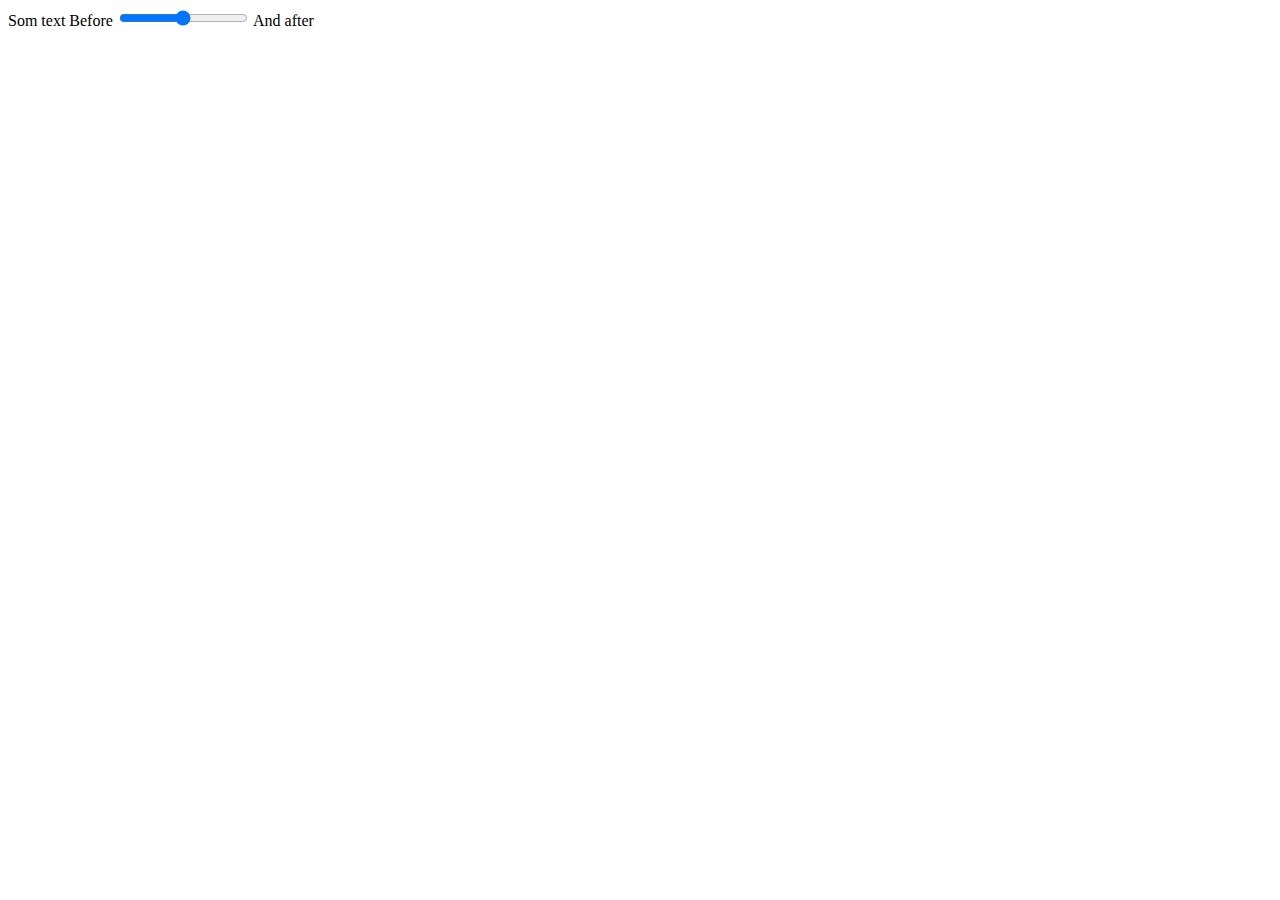
<file: visor_personaje/range.html>
<!DOCTYPE html>
<html>
<head>
  <meta charset="utf-8">
  <title></title>
</head>
<body>
  <div>
    Som text Before
    <input style="background-color: inherit;" type="range" id="lol">
    And after
  </div>
</body>
</html>
</file>
<file: demo/main.css>
body {
  font-family: sans-serif;
}

html, body {
  height: 100%;
  padding: 0px;
  margin: 0px;
}

#content {
  width: 100%;
  height: 100%;
  position: absolute;
  overflow: hidden;
}

#renderDiv {
  width: 100%;
  height: 100%;
}

#joystick {
  position: absolute;
  right: 1.5em;
  bottom: 1.5em;

  /*
    si la ventana es 640*480 (horizontal), vmin es 480,
    y si es 480*640 (vertival), vmin también es 480.
    33vmin significaría (480 * 33%)
  */
  height:33vmin;
  width:33vmin;
}

#joystick img {
  width: 100%;
  height: 100%;

  /* No funciona ninguno, o al menos no en firefox */
  user-drag: none; 
  user-select: none;

  /* Este sí funciona */
  pointer-events: none;
}


.load-screen {
  width: 100%;
  height: 100%;
  position: absolute;
  overflow: hidden;
  display: table;
}

.load-screen-inner {
  display: table-cell;
  vertical-align: middle;
  text-align: center;
}

.load-img {
  height: 2em;
  vertical-align: middle;
}

.load-title:before {
  content:" ";
  display:inline-block; 
  width:0.5em;
}

.load-title {
  font-size: 2em;
  color: #777777;
  vertical-align: middle;
}

.load-status {
  color: #888888;
}

.menu {
  display: inline-block;
  position: absolute;
  left: 1.5em;
  bottom: 1.5em;

  border-radius: 6px;
  color: white;

  overflow-y: auto;

  max-height: 80%;

  transition: max-height: 1s;
}

.menu-head {
  background-color: rgba(0,0,0,0.8);
  padding: 0.5em;
  cursor: pointer;
}

.menu-body {
  background-color: rgba(0,0,0,0.6);
  padding: 0px;

  /* Necesario para las transiciones */
  width: 100%;
  height: 100%;

  overflow: hidden;

  transition: height 1s;
}

.menu-hidden .menu-body {
  height: 0px;
  width: 0px;
}

.menu-body ul {
  list-style: none;
  padding: 0.8em;
  margin: 0px;
}

.menu-body ul li {
  cursor: pointer;
  padding: 0.5em;
  letter-spacing: 0.25em;

  white-space: nowrap;
}

#modal {
  position: fixed;
  width: 100%;
  height: 100%;
  padding: 0px;
  margin: 0px;

  background-color: rgba(0,0,0,0.25);

  display: block;
}

#modal.modal-hidden {
  display: none;
}

#modal > div {
  background-color: #fefefe;
  margin: 10% auto; /* 15% from the top and centered */
  padding: 20px;
  border: 1px solid #888;
  width: 80%; /* Could be more or less, depending on screen size */
}

#modal .close {
    color: #aaa;
    float: right;
    font-size: 2em;
    font-weight: bold;
}

#modal .close:hover,
#modal .close:focus {
    color: black;
    text-decoration: none;
    cursor: pointer;
}

@media (min-width: 768px) {
  #modal > div {
    margin: 15% auto;
  }
}
</file>
<file: main.css>
body {
  font-family: sans-serif;
}

#gameContent {
  width: 640px;
  height: 480px;
  position: relative;
}

#renderDiv {
  width: 100%;
  height: 100%;
}

#joystick {
  background-color:#cccccc;
  height:200px;
  width:200px;
  position:absolute;
  bottom: 0px;
  right: 0px;
}

#joystick div {
  background-color:#888888;
  height:4%;
  width:4%;
  margin:48%;
}
</file>
